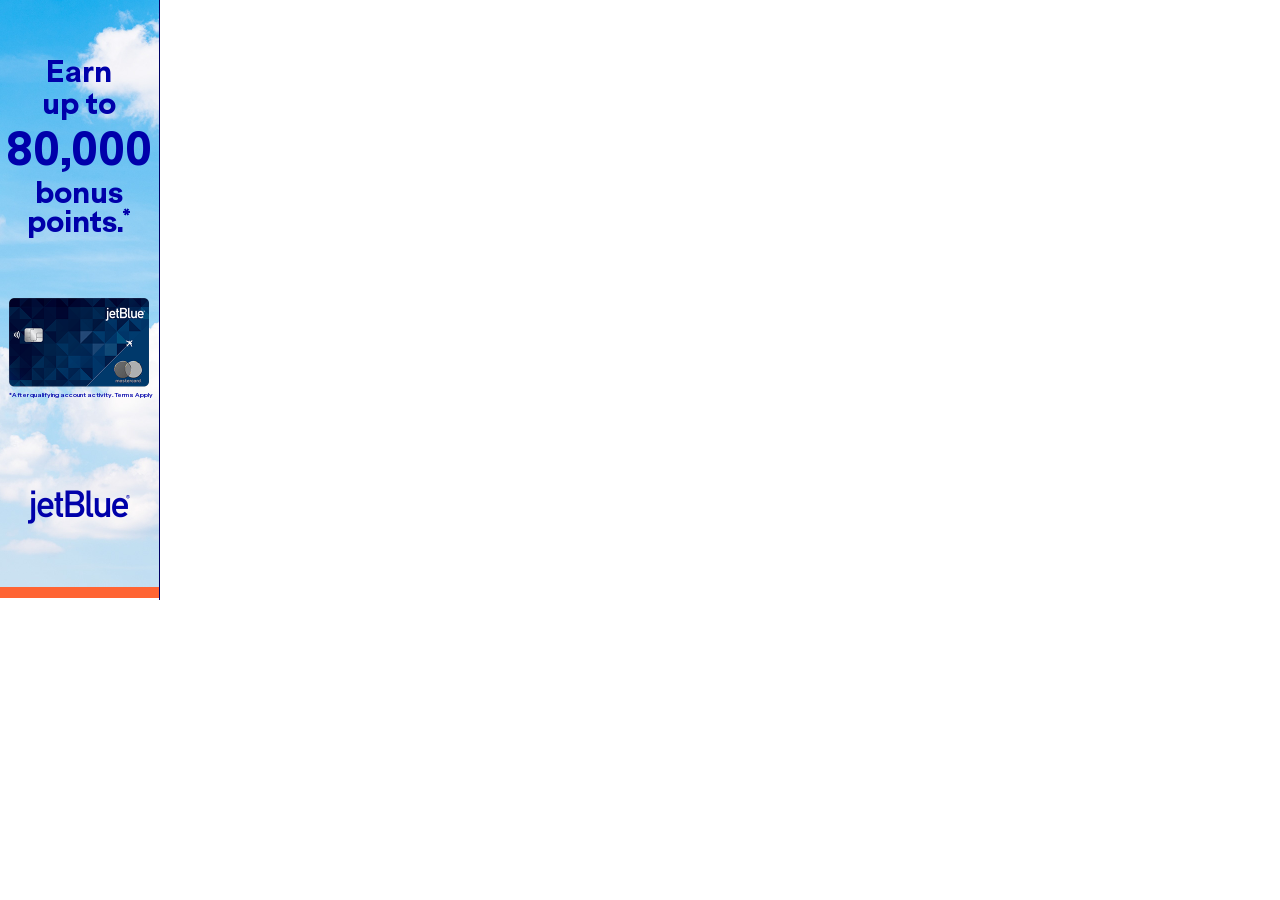
<file: PreQual/richLoads/JetBlue_PlusCard_080525_LTO_DisplayBanners_Sky80k_HTML5_160x600/index.html>
<!DOCTYPE html>

<html lang="en">
  <head>
    <meta http-equiv="Content-Type" content="text/html; charset=utf-8" />
    <meta name="viewport" content="width=device-width, initial-scale=1.0" />
    <meta http-equiv="X-UA-Compatible" content="IE=edge,chrome=1" />
    <meta name="ad.size" content="width=160,height=600" />
    <link rel="stylesheet" type="text/css" href="stylesRL1.css" />
    <script src="https://cdnjs.cloudflare.com/ajax/libs/gsap/3.12.7/gsap.min.js"></script>

    <title></title>
  </head>

  <body onload="init()">
    <div id="main_container">
      <!--start main_container-->
      <div id="main_content" class="">
          <img src="images/bg.jpg" class="full-width" alt="">
          <div class="copy1" id="copy1">
            <span>Earn<br>up to</span><br>
            <span class="num">80,000</span><br>
            <span class="star">bonus<br>points.<sup>*</sup></span>
          </div>
          <div class="copy2 hidden" id="copy2">
            Check if<br>
            you pre-<br>
            qualify<br>
            with no<br>
            impact to<br>
            your credit<br>
            score.
          </div>
          <img src="images/card.png" class="full-width" id="card" alt="">
          <img src="images/logo.png" class="full-width" id="logo" alt="">
          <div class="term" id="term">
            <span id="term1">*After qualifying account activity.</span> <span id="term2">Terms Apply</span>
          </div>
          <!-- last frame -->
          <div class="last-frame" id="lastFrame">
            <div class="copy3" id="copy3">
              Jet better<br>with the<br><span>JetBlue<br>Plus Card.</span>
            </div>
            <div id="cta">Pre-Qualify Now</div>
            <img src="images/card.png" class="full-width" id="card1" alt="">
            <div class="term" id="termlast">
              <span id="term1">*After qualifying account activity.</span> <span id="term2">Terms Apply</span>
            </div>
            <img src="images/logo.png" class="full-width" id="logo1" alt="">
          </div>
          <div id="shine"></div>
      </div>

      <div id="default_exit" class="btn" ></div>
      <!--end main_container-->
    </div>
    <script type="text/javascript" src="mainRL1.js"></script>
    <script src="https://cdn.flashtalking.com/frameworks/js/api/2/10/html5API.js"></script>
  </body>
</html>
</file>
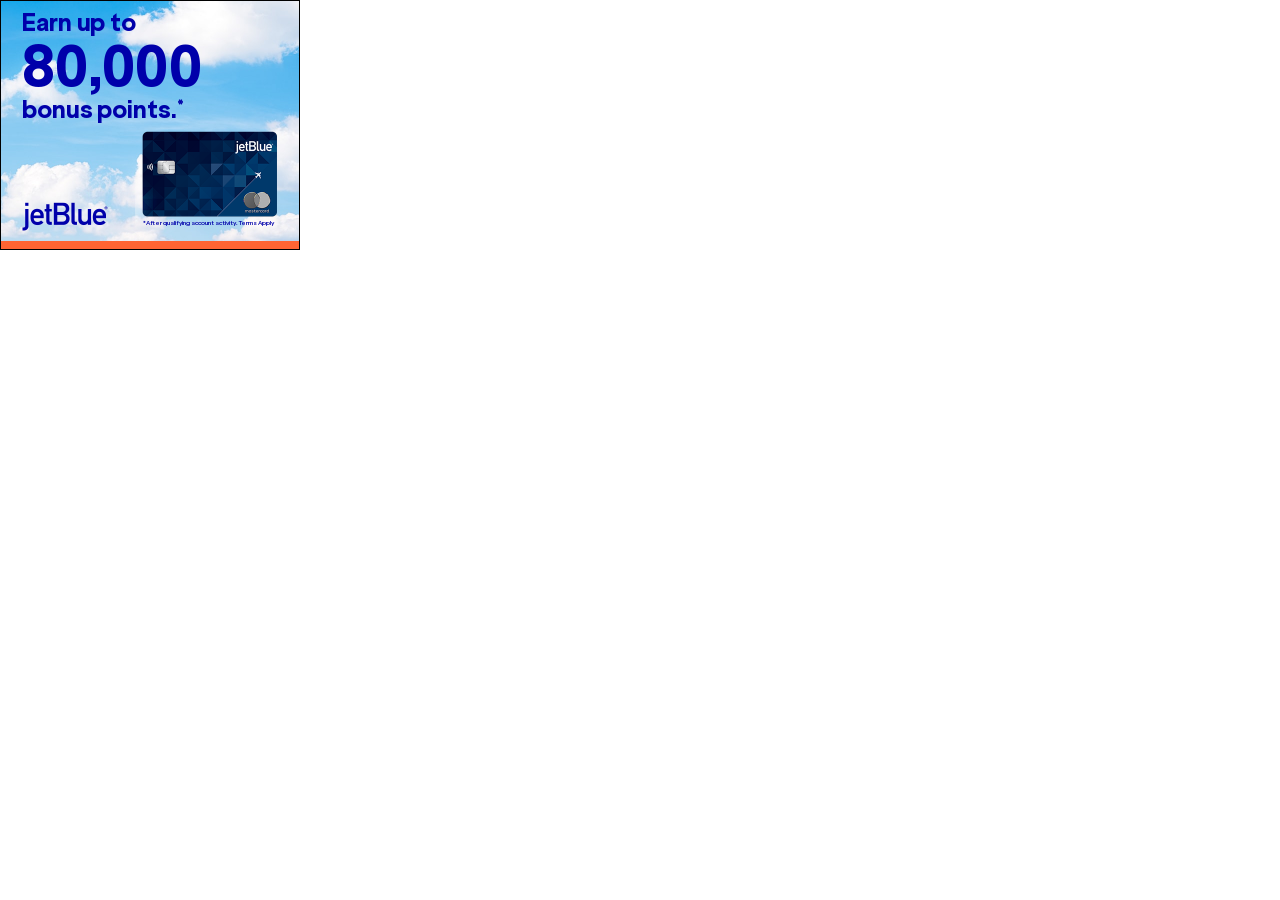
<file: PreQual/richLoads/JetBlue_PlusCard_080525_LTO_DisplayBanners_Sky80k_HTML5_300x250/index.html>
<!DOCTYPE html>

<html lang="en">
  <head>
    <meta http-equiv="Content-Type" content="text/html; charset=utf-8" />
    <meta name="viewport" content="width=device-width, initial-scale=1.0" />
    <meta http-equiv="X-UA-Compatible" content="IE=edge,chrome=1" />
    <meta name="ad.size" content="width=300,height=250" />
    <link rel="stylesheet" type="text/css" href="stylesRL1.css" />
    <script src="https://cdnjs.cloudflare.com/ajax/libs/gsap/3.12.7/gsap.min.js"></script>
    <title></title>
  </head>

  <body onload="init()">
    <div id="main_container">
      <!--start main_container-->
      <div id="main_content" class="">
          <img src="images/bg.jpg" class="full-width" alt="">
          <div class="copy1" id="copy1">
            <span>Earn up to</span><br>
            <span class="num">80,000</span><br>
            <span class="star">bonus points.<sup>*</sup></span>
          </div>
          <div class="copy2 hidden" id="copy2">
            Check if you<br>
            pre-qualify with<br>
            no impact to your<br>
            credit score.
          </div>
          <img src="images/card.png" class="full-width" id="card" alt="">
          <img src="images/logo.png" class="full-width" id="logo" alt="">
          <div class="term" id="term">
            <span id="term1">*After qualifying account activity.</span> <span id="term2">Terms Apply</span>
          </div>
          <!-- last frame -->
          <div class="last-frame" id="lastFrame">
            <div class="copy3" id="copy3">
              Jet better with the <span>JetBlue Plus Card.</span>
            </div>
            <div id="cta">Pre-Qualify Now</div>
            <img src="images/card.png" class="full-width" id="card1" alt="">
            <div class="term" id="termlast">
              <span id="term1">*After qualifying account activity.</span> <span id="term2">Terms Apply</span>
            </div>
            <img src="images/logo.png" class="full-width" id="logo1" alt="">
          </div>
          <div id="shine"></div>
      </div>

      <div id="default_exit" class="btn" ></div>
      <!--end main_container-->
    </div>
    <script type="text/javascript" src="mainRL1.js"></script>
    <script src="https://cdn.flashtalking.com/frameworks/js/api/2/10/html5API.js"></script>
  </body>
</html>
</file>
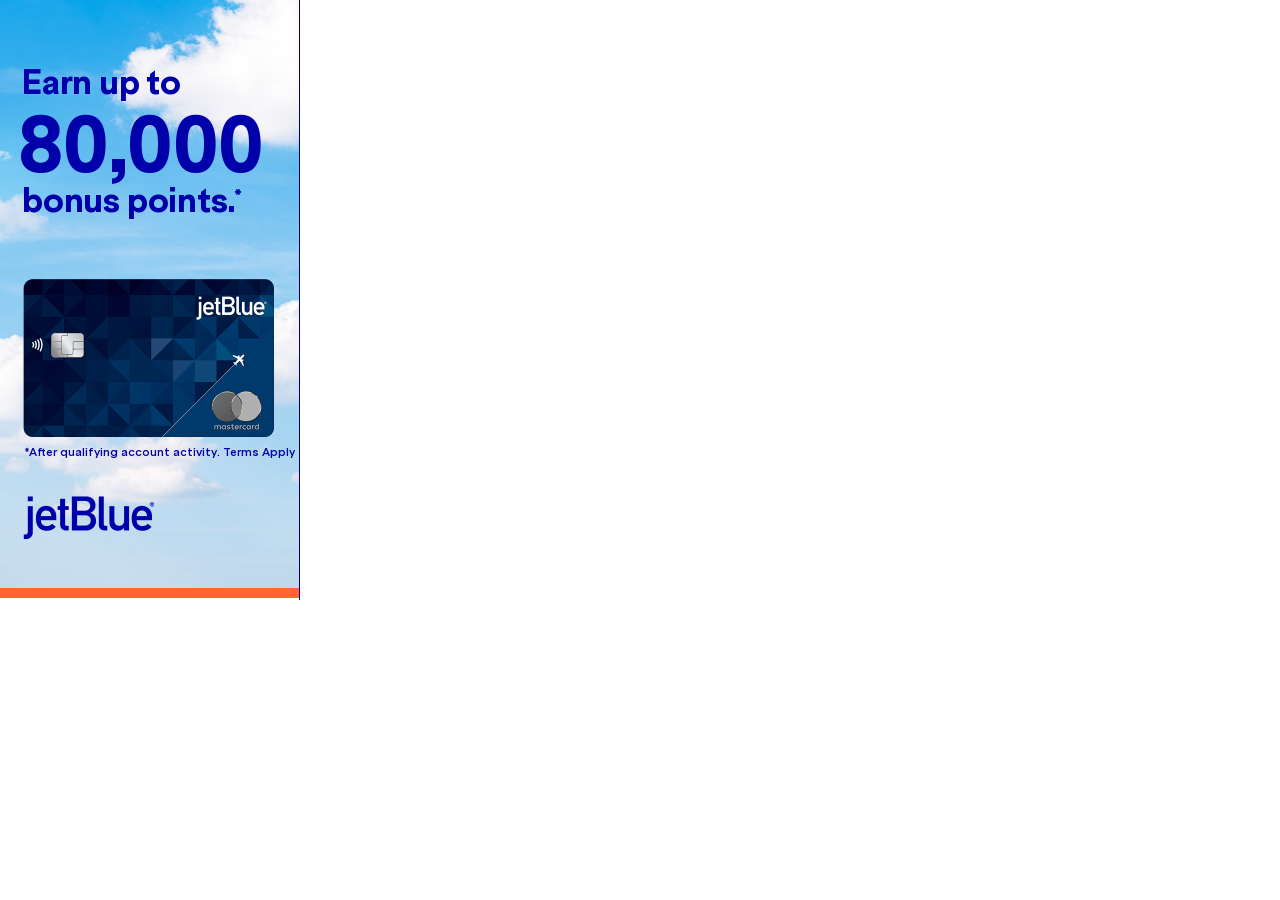
<file: PreQual/richLoads/JetBlue_PlusCard_080525_LTO_DisplayBanners_Sky80k_HTML5_300x600/index.html>
<!DOCTYPE html>

<html lang="en">
  <head>
    <meta http-equiv="Content-Type" content="text/html; charset=utf-8" />
    <meta name="viewport" content="width=device-width, initial-scale=1.0" />
    <meta http-equiv="X-UA-Compatible" content="IE=edge,chrome=1" />
    <meta name="ad.size" content="width=300,height=600" />
    <link rel="stylesheet" type="text/css" href="stylesRL1.css" />
    <script src="https://cdnjs.cloudflare.com/ajax/libs/gsap/3.12.7/gsap.min.js"></script>
    <title></title>
  </head>

  <body onload="init()">
    <div id="main_container">
      <!--start main_container-->
      <div id="main_content" class="">
          <img src="images/bg.jpg" class="full-width" alt="">
          <div class="copy1" id="copy1">
            <span class="line1">Earn up to</span>
            <span class="line2">80,000</span>
            <span class="line3">bonus points.<sup>*</sup></span>
          </div>
          <div class="copy2 hidden" id="copy2">
            Check if you<br>
            pre-qualify<br>
            with no impact<br>
            to your credit<br>
            score.
          </div>
          <img src="images/card.png" class="full-width" id="card" alt="">
          <img src="images/logo.png" class="full-width" id="logo" alt="">
          <div class="term" id="term">
            <span id="term1">*After qualifying account activity.</span> <span id="term2">Terms Apply</span>
          </div>
          <!-- last frame -->
          <div class="last-frame" id="lastFrame">
            <div class="copy3" id="copy3">
              Jet better with<br>the  <span>JetBlue<br>Plus Card.</span>
            </div>
            <div id="cta">Pre-Qualify Now</div>
            <img src="images/card.png" class="full-width" id="card1" alt="">
            <div class="term" id="termlast">
              <span id="term1">*After qualifying account activity.</span> <span id="term2">Terms Apply</span>
            </div>
            <img src="images/logo.png" class="full-width" id="logo1" alt="">
          </div>
          <div id="shine"></div>
      </div>

      <div id="default_exit" class="btn" ></div>
      <!--end main_container-->
    </div>
    <script type="text/javascript" src="mainRL1.js"></script>
    <script src="https://cdn.flashtalking.com/frameworks/js/api/2/10/html5API.js"></script>
  </body>
</html>
</file>
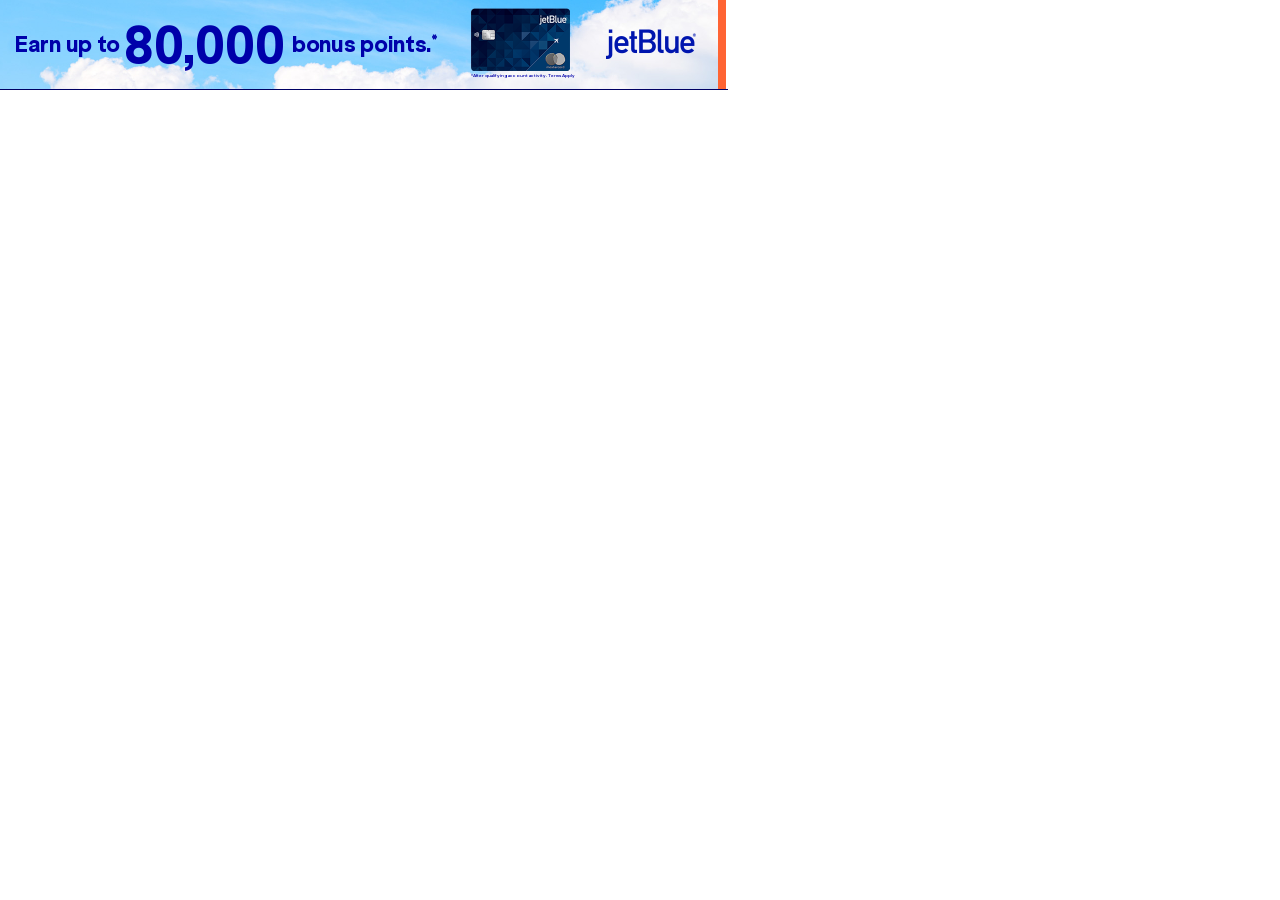
<file: PreQual/richLoads/JetBlue_PlusCard_080525_LTO_DisplayBanners_Sky80k_HTML5_728x90/index.html>
<!DOCTYPE html>

<html lang="en">
  <head>
    <meta http-equiv="Content-Type" content="text/html; charset=utf-8" />
    <meta name="viewport" content="width=device-width, initial-scale=1.0" />
    <meta http-equiv="X-UA-Compatible" content="IE=edge,chrome=1" />
    <meta name="ad.size" content="width=728,height=90" />
    <link rel="stylesheet" type="text/css" href="stylesRL1.css" />
    <script src="https://cdnjs.cloudflare.com/ajax/libs/gsap/3.12.7/gsap.min.js"></script>

    <title></title>
  </head>

  <body onload="init()">
    <div id="main_container">
      <!--start main_container-->
      <div id="main_content" class="">
          <img src="images/bg.jpg" class="full-width" alt="">
          <div class="copy1" id="copy1">
            <div class="line1">Earn up to</div>
            <div class="line2">80,000</div>
            <div class="line3">bonus points.<sup>*</sup></div>
          </div>
          <div class="copy2 hidden" id="copy2">
            Check if you pre-qualify with<br>no impact to your credit score.
          </div>
          <img src="images/card.png" class="full-width" id="card" alt="">
          <img src="images/logo.png" class="full-width" id="logo" alt="">
          <div class="term" id="term">
            <span id="term1">*After qualifying account activity.</span> <span id="term2">Terms Apply</span>
          </div>
          
          <div class="last-frame" id="lastFrame">
            <div class="copy3" id="copy3">
              Jet better with the<br><span>JetBlue Plus Card.</span>
            </div>
            <div id="cta">Pre-Qualify Now</div>
            <img src="images/card.png" class="full-width" id="card1" alt="">
            <div class="term" id="termlast">
              <span id="term1">*After qualifying account activity.</span> <span id="term2">Terms Apply</span>
            </div>
            <img src="images/logo.png" class="full-width" id="logo1" alt="">
          </div>
          <div id="shine"></div>
      </div>

      <div id="default_exit" class="btn" ></div>
      <!--end main_container-->
    </div>
    <script type="text/javascript" src="mainRL1.js"></script>
    <script src="https://cdn.flashtalking.com/frameworks/js/api/2/10/html5API.js"></script>
  </body>
</html>
</file>
<file: PreQual/richLoads/JetBlue_PlusCard_080525_LTO_DisplayBanners_Sky80k_HTML5_160x600/stylesRL1.css>
body,
body * {
  border: 0;
  outline: 0;
  padding: 0;
  margin: 0;
}

img {
  border: 0;
}

button,
div,
img,
svg,
video {
  position: absolute;
}

#main_container {
  position: absolute;
  background-color: #000064;
  /* border: 1px solid #000000; */
  overflow: hidden;
  -webkit-box-sizing: border-box;
  -moz-box-sizing: border-box;
  box-sizing: border-box;
  -webkit-font-smoothing: antialiased;
  -moz-osx-font-smoothing: grayscale;
  width: 160px;
  height: 600px;
}

#main_content {
  position: absolute;
  top: -1px;
  left: -1px;
  width: 160px;
  height: 600px;
}

.hidden {
  visibility: hidden;
  opacity: 0;
}

#default_exit {
  top: -1px;
  left: -1px;
  width: 160px;
  height: 600px;
  z-index: 500;
  cursor: pointer;
}

.bannerSize {

  width: 160px;
  height: 600px;
}

:focus {
  outline: 0;
}

::-moz-focus-inner {
  border: 0;
}

/* Custom Styling */

/* Fonts */
@font-face {
  font-family: "ESKlarheitGrotesk Smbd";
  src: url("./fonts/ESKlarheitGrotesk-Smbd.woff");
  font-weight: normal;
}

@font-face {
  font-family: "ESKlarheitGrotesk Xbd";
  src: url("./fonts/ESKlarheitGrotesk-Xbd.woff");
  font-weight: normal;
}


.full-width{
  width: 160px;
  height: 600px;
}
.copy1, .copy2{
  font-family: "ESKlarheitGrotesk Xbd";
  text-align: center;
  width: 100%;
  top: 57px;
  font-size: 29px;
  line-height: 32px;
  color: #0000aa;
  letter-spacing: -0.1px;
  will-change: transform;
}
.copy1 span{
  display: inline-block;
  text-align: center;
}
.copy1 .num{
  font-size: 45px;
  line-height: 58px;
}
.copy1 .star{
  position: relative;
  line-height: 29px;
}
.copy1 .star sup{
  line-height: 0;
  font-size: 16px;
  margin-left: -2px;
}
.copy2{
  line-height: 26px;
  font-size: 24px;
  top: 59px;
}
.last-frame{
  width: 100%;
  height: 600px;
  border-top: #ff6433 solid 11px;
  background-color: #fff;
  transform: translateY(588px);
  will-change: transform;
}
.card1 {
  width: 140px;
  height: auto;
  top: 299px;
  left: 10px;
}
.copy3{
  font-family: "ESKlarheitGrotesk Xbd";
  text-align: center;
  width: 100%;
  top: 47.5px;
  font-size: 28px;
  line-height: 29.5px;
  color: #0000aa;
  letter-spacing: -0.6px;
}
.copy3 span{
  color: #ff6433;
}
#cta{
  font-family: "ESKlarheitGrotesk Smbd";
  background-color: #ff6433;
  display: inline-block;
  font-size: 11.4px;
  top: 216px;
  left: 27px;
  width: 106px;
  height: 36px;
  color: #fff;
  text-align: center;
  line-height: 35px;
  border-radius: 3px;
}

.term{
  font-family: "ESKlarheitGrotesk Smbd";
  color: #0000aa;
  width: 100%;
  font-size: 6.2px;
  top: 392px;
  left: 10px;
}
#card1, #logo1{
  top: -11px;
}
#termlast{
  top: 381px;
}

/* Shine effect */
#shine {
  top: 0px;
  left: 0px;
  width: 160px;
  height: 600px;
  background-image: url(./images/shine.png);
  background-size: contain;
  background-position: -100px 13px;
  background-repeat: no-repeat;
  position: absolute;
  mix-blend-mode: soft-light;
  -webkit-mask-image: url(./images/mask.png);
  -webkit-mask-size: 160px 600px;
  -webkit-mask-repeat: no-repeat;
  -webkit-mask-position: center;
  mask-image: url(./images/mask.png);
}
</file>
<file: PreQual/richLoads/JetBlue_PlusCard_080525_LTO_DisplayBanners_Sky80k_HTML5_300x250/stylesRL1.css>
body,
body * {
  border: 0;
  outline: 0;
  padding: 0;
  margin: 0;
}

img {
  border: 0;
}

button,
div,
img,
svg,
video {
  position: absolute;
}

#main_container {
  position: absolute;
  background-color: #000064;
  border: 1px solid #000000;
  overflow: hidden;
  -webkit-box-sizing: border-box;
  -moz-box-sizing: border-box;
  box-sizing: border-box;
  -webkit-font-smoothing: antialiased;
  -moz-osx-font-smoothing: grayscale;
  width: 300px;
  height: 250px;
}

#main_content {
  position: absolute;
  top: -1px;
  left: -1px;
  width: 300px;
  height: 250px;
}

.hidden {
  visibility: hidden;
  opacity: 0;
}

#default_exit {
  top: -1px;
  left: -1px;
  width: 300px;
  height: 250px;
  z-index: 500;
  cursor: pointer;
}

:focus {
  outline: 0;
}

::-moz-focus-inner {
  border: 0;
}

/* Custom Styling */
@font-face {
  font-family: "ESKlarheitGrotesk Smbd";
  src: url("./fonts/ESKlarheitGrotesk-Smbd.woff");
  font-weight: normal;
}

@font-face {
  font-family: "ESKlarheitGrotesk Xbd";
  src: url("./fonts/ESKlarheitGrotesk-Xbd.woff");
  font-weight: normal;
}


.full-width{
  width: 300px;
  height: 250px;
}
.copy1, .copy2{
  font-family: "ESKlarheitGrotesk Xbd";
  width: 100%;
  top: 7px;
  left: 21px;
  font-size: 23.3px;
  line-height: 32px;
  color: #0000aa;
  letter-spacing: -0.1px;
  will-change: transform;

}
.copy1 span{
  display: inline-block;
  text-align: center;
}
.copy1 .num{
  font-size: 56px;
  line-height: 54px;
  letter-spacing: -1.7px;
}
.copy1 .star{
  position: relative;
  line-height: 29px;
}
.copy1 .star sup{
  line-height: 1.2px;
  font-size: 13px;
  margin-left: 0px;
}
.copy2{
  line-height: 25.2px;
  font-size: 23.3px;
  top: 10px;
}
.last-frame{
  width: 100%;
  height: 250px;
  border-top: #ff6433 solid 8px;
  background-color: #fff;
  transform: translateY(241px);
  will-change: transform;
}
.card1 {
  width: 140px;
  height: auto;
  top: 299px;
  left: 10px;
}
.copy3{
  font-family: "ESKlarheitGrotesk Xbd";
  width: 100%;
  top: 32.5px;
  left: 21px;
  font-size: 28px;
  line-height: 29.5px;
  color: #0000aa;
  letter-spacing: -0.5px;
}
.copy3 span{
  color: #ff6433;
}
#cta{
  font-family: "ESKlarheitGrotesk Smbd";
  background-color: #ff6433;
  display: inline-block;
  font-size: 11.4px;
  top: 124px;
  left: 23px;
  width: 106px;
  height: 35px;
  color: #fff;
  text-align: center;
  line-height: 35px;
  border-radius: 3px;
}

.term{
  font-family: "ESKlarheitGrotesk Smbd";
  color: #0000aa;
  width: 100%;
  font-size: 5.95px;
  top: 219px;
  left: 143px;
}

#card1, #logo1{
  top: -8px;
}
#termlast{
  top: 211px;
}

/* Shine effect */
#shine {
  width: 300px;
  height: 250px;
  background-image: url(./images/shine.png);
  background-size: contain;
  background-position: 160px 0px;
  position: absolute;
  mix-blend-mode: soft-light;
  -webkit-mask-image: url(./images/mask.png);
  -webkit-mask-repeat: no-repeat;
  -webkit-mask-position: center;
  mask-image: url(./images/mask.png);
}
</file>
<file: PreQual/richLoads/JetBlue_PlusCard_080525_LTO_DisplayBanners_Sky80k_HTML5_300x600/stylesRL1.css>
body,
body * {
  border: 0;
  outline: 0;
  padding: 0;
  margin: 0;
}

img {
  border: 0;
}

button,
div,
img,
svg,
video {
  position: absolute;
}

#main_container {
  position: absolute;
  background-color: #000064;
  /* border: 1px solid #000000; */
  overflow: hidden;
  -webkit-box-sizing: border-box;
  -moz-box-sizing: border-box;
  box-sizing: border-box;
  -webkit-font-smoothing: antialiased;
  -moz-osx-font-smoothing: grayscale;
  width: 300px;
  height: 600px;
}

#main_content {
  position: absolute;
  top: -1px;
  left: -1px;
  width: 300px;
  height: 600px;
}

.hidden {
  visibility: hidden;
  opacity: 0;
}

#default_exit {
  top: -1px;
  left: -1px;
  width: 300px;
  height: 600px;
  z-index: 500;
  cursor: pointer;
}

:focus {
  outline: 0;
}

::-moz-focus-inner {
  border: 0;
}

/* Custom Styling */
@font-face {
  font-family: "ESKlarheitGrotesk Smbd";
  src: url("./fonts/ESKlarheitGrotesk-Smbd.woff");
  font-weight: normal;
}

@font-face {
  font-family: "ESKlarheitGrotesk Xbd";
  src: url("./fonts/ESKlarheitGrotesk-Xbd.woff");
  font-weight: normal;
}


.full-width{
  width: 300px;
  height: 600px;
}
.copy1{
  font-family: "ESKlarheitGrotesk Xbd";
  color: #0000aa;
  width: 100%;
  will-change: transform;
}
.line1, .line3{
  display: block;
  position: absolute;
  top: 63px;
  left: 23px;
  font-size: 32.2px;
  letter-spacing: -0.2px;
}
.line2{
  left: 19px;
  position: absolute;
  display: block;
  font-size: 76px;
  top: 97px;
  letter-spacing: -0.6px;
}
.line3{
  top: 181px;
}
.line3 sup{
  line-height: 0;
  font-size: 15px;
}
.copy2{
  font-family: "ESKlarheitGrotesk Xbd";
  width: 100%;
  top: 7px;
  left: 21px;
  font-size: 23.3px;
  line-height: 32px;
  color: #0000aa;
  letter-spacing: -0.1px;
  will-change: transform;

}
.copy2{
  line-height: 35.2px;
  font-size: 33px;
  top: 67px;
  left: 22px;
}
.last-frame{
  width: 100%;
  height: 600px;
  border-top: #ff6433 solid 10px;
  background-color: #fff;
  transform: translateY(589px);
  will-change: transform;
}
.copy3{
  font-family: "ESKlarheitGrotesk Xbd";
  width: 100%;
  top: 56.5px;
  left: 22px;
  font-size: 33.7px;
  line-height: 35.5px;
  color: #0000aa;
  letter-spacing: -0.5px;
}
.copy3 span{
  color: #ff6433;
}
#cta{
  font-family: "ESKlarheitGrotesk Smbd";
  background-color: #ff6433;
  display: inline-block;
  font-size: 13.5px;
  top: 197px;
  left: 24px;
  width: 126px;
  height: 42px;
  color: #fff;
  text-align: center;
  line-height: 41px;
  border-radius: 3px;
}

.term{
  font-family: "ESKlarheitGrotesk Smbd";
  color: #0000aa;
  width: 100%;
  font-size: 11px;
  top: 446px;
  left: 25px;
}
#card1, #logo1{
  top: -10px;
}
#termlast{
  top: 436px;
}
/* Shine effect */
#shine {
  width: 300px;
  height: 600px;
  top: 3px;
  left: 10px;
  background-image: url(./images/shine.png);
  background-size: contain;
  background-position: -160px 175px;
  background-repeat: no-repeat;
  position: absolute;
  mix-blend-mode: soft-light;
  -webkit-mask-image: url(./images/mask.png);
  -webkit-mask-size: 300px 600px;
  -webkit-mask-repeat: no-repeat;
  -webkit-mask-position: left;
  mask-image: url(./images/mask.png);
}
</file>
<file: PreQual/richLoads/JetBlue_PlusCard_080525_LTO_DisplayBanners_Sky80k_HTML5_728x90/stylesRL1.css>
body,
body * {
  border: 0;
  outline: 0;
  padding: 0;
  margin: 0;
}

img {
  border: 0;
}

button,
div,
img,
svg,
video {
  position: absolute;
}

#main_container {
  position: absolute;
  background-color: #000064;
  /* border: 1px solid #000000; */
  overflow: hidden;
  -webkit-box-sizing: border-box;
  -moz-box-sizing: border-box;
  box-sizing: border-box;
  -webkit-font-smoothing: antialiased;
  -moz-osx-font-smoothing: grayscale;
  width: 728px;
  height: 90px;
}

#main_content {
  position: absolute;
  top: -1px;
  left: -1px;
  width: 728px;
  height: 90px;
}

.hidden {
  visibility: hidden;
  opacity: 0;
}

#default_exit {
  top: -1px;
  left: -1px;
  width: 728px;
  height: 90px;
  z-index: 500;
  cursor: pointer;
}


:focus {
  outline: 0;
}

::-moz-focus-inner {
  border: 0;
}

/* Custom Styling */

/* Fonts */
@font-face {
  font-family: "ESKlarheitGrotesk Smbd";
  src: url("./fonts/ESKlarheitGrotesk-Smbd.woff");
  font-weight: normal;
}

@font-face {
  font-family: "ESKlarheitGrotesk Xbd";
  src: url("./fonts/ESKlarheitGrotesk-Xbd.woff");
  font-weight: normal;
}


.full-width{
  width: 728px;
  height: 90px;
}
.copy1{
  text-align: center;
  font-family: "ESKlarheitGrotesk Xbd";
  color: #0000aa;
  letter-spacing: -0.1px;
  position: relative;
  width: 100%;
  will-change: transform;
}
.line1{
  position: absolute;
  top: 31.7px;
  left: 15px;
  font-size: 21.3px;
  letter-spacing: -0.3px;
}
.line2{
  position: absolute;
  top: 14px;
  left: 125px;
  font-size: 49.7px;
  letter-spacing: -0.3px;
}
.line3{
  position: absolute;
  top: 32.2px;
  left: 293px;
  font-size: 21.3px;
  letter-spacing: -0.3px;
}
.line3 sup{
  line-height: 0;
  font-size: 13px;
}
.copy2{
  font-family: "ESKlarheitGrotesk Xbd";
  top: 19px;
  left: 15px;
  font-size: 23.45px;
  line-height: 25.5px;
  color: #0000aa;
  letter-spacing: -0.2px;
  will-change: transform;
}
.last-frame{
  width: 100%;
  height: 90px;
  border-left: #ff6433 solid 8px;
  background-color: #fff;
  transform: translateX(719px);
  will-change: transform;
}
.card1 {
  width: 140px;
  height: auto;
  top: 299px;
  left: 10px;
}
.copy3{
  font-family: "ESKlarheitGrotesk Xbd";
  width: 100%;
  top: 18.8px;
  left: 31px;
  font-size: 24.3px;
  line-height: 25.5px;
  color: #0000aa;
  letter-spacing: -0.6px;
}
.copy3 span{
  color: #ff6433;
}
#cta{
  font-family: "ESKlarheitGrotesk Smbd";
  background-color: #ff6433;
  display: inline-block;
  font-size: 10.6px;
  top: 28px;
  left: 303px;
  width: 99px;
  height: 34px;
  color: #fff;
  text-align: center;
  line-height: 33px;
  border-radius: 3px;
}

.term{
  font-family: "ESKlarheitGrotesk Smbd";
  color: #0000aa;
  width: 100%;
  font-size: 4.35px;
  top: 74px;
  left: 472px;
}
#card1, #logo1 {
    left: -8px;
}
#termlast{
  left: 464px;
}

/* Shine effect */
#shine {
  top: 0px;
  left: 0px;
  width: 728px;
  height: 90px;
  background-image: url(./images/shine.png);
  background-position: 300px 5px;
  background-repeat: no-repeat;
  position: absolute;
  mix-blend-mode: soft-light;
  -webkit-mask-image: url(./images/mask.png);
  -webkit-mask-size: 728px 90px;
  -webkit-mask-repeat: no-repeat;
  -webkit-mask-position: center;
  mask-image: url(./images/mask.png);
}
</file>
